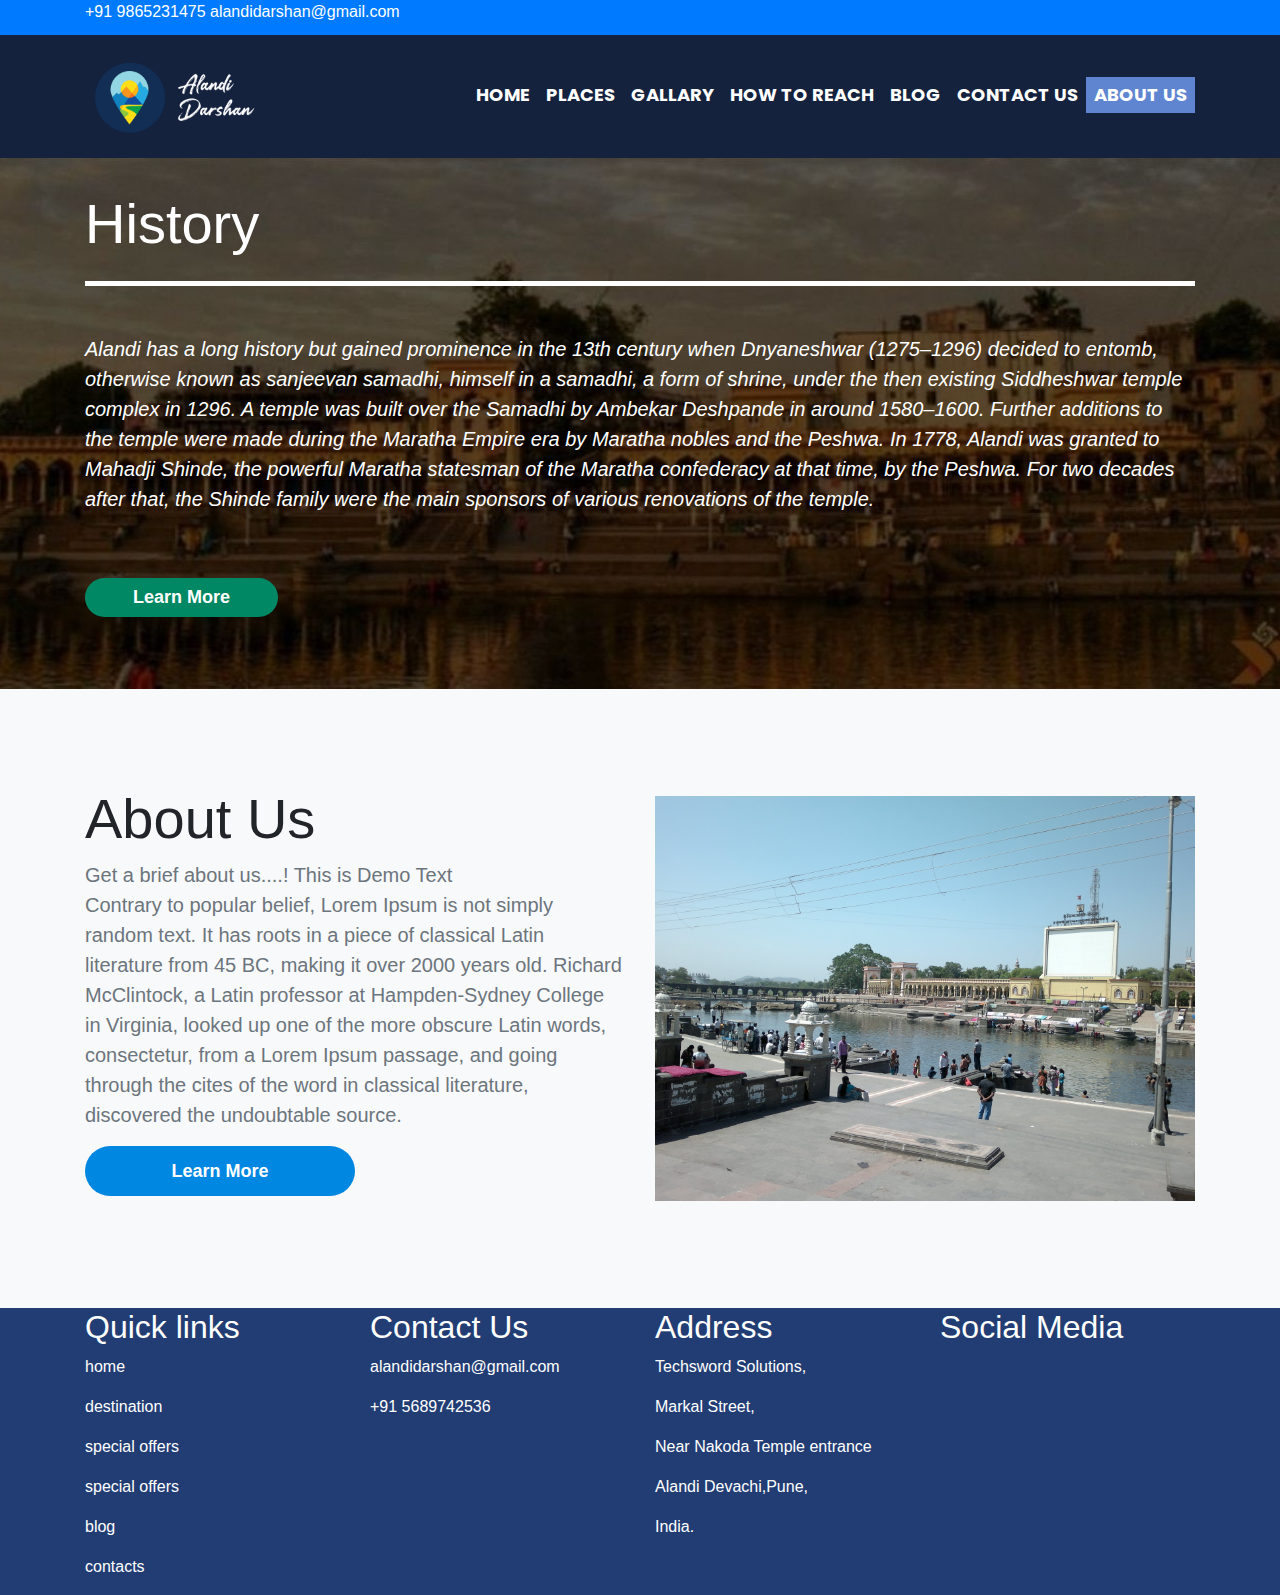
<file: about.html>
<!DOCTYPE html>
<html lang="en">
<head>
	<meta charset="UTF-8">
	<meta name="viewport" content="width=device-width, initial-scale=1, user-scalable=no">
	<title>About Us</title>
	<link href="https://fonts.googleapis.com/css2?family=Merienda&display=swap" rel="stylesheet">
	<link href="https://fonts.googleapis.com/css2?family=Poppins:wght@400;700&display=swap" rel="stylesheet">
	<link href="https://stackpath.bootstrapcdn.com/bootstrap/4.1.3/css/bootstrap.min.css" rel="stylesheet">
	<link href="https://cdnjs.cloudflare.com/ajax/libs/animate.css/3.7.2/animate.min.css" rel="stylesheet">
	<link rel="stylesheet" href="https://use.fontawesome.com/releases/v5.7.0/css/all.css" integrity="sha384-lZN37f5QGtY3VHgisS14W3ExzMWZxybE1SJSEsQp9S+oqd12jhcu+A56Ebc1zFSJ" crossorigin="anonymous">
	<link href="css/style.css" rel="stylesheet">
	<link rel="stylesheet" type="text/css" href="css/about.css">
	
</head>
<body>
	<header class="bg-primary fixed-top" style="height: 35px; width: 100%">
		<div class="container" style="height: 35px">
			<div class="row top-bar">
		
			<div class="col text-left">
				<span class="text-white" style="font-size: 1em">
					<i class="fas fa-phone"></i> +91 9865231475
				</span>
				<span class="text-white" style="font-size: 1em">
					<i class="fas fa-envelope"></i> alandidarshan@gmail.com
				</span>
			</div>
				<div class="col text-right " id="social">
				<span class="text-white" style="font-size: 1.5em">
					<i class="fab fa-facebook"></i>
				</span>
				<span class="text-white" style="font-size: 1.5em">
					<i class="fab fa-instagram"></i>
				</span>
				<span class="text-white phone" style="font-size: 1.5em">
					<i class="fab fa-youtube "></i>
				</span>
			</div>
	</div>
</header>

	<nav class="navbar navbar-expand-lg navbar-light bg-lignt" style="margin-top: 2rem; background: #14223e">
		<div class="container">
			<div class="logo"><a class="navbar-brand" href="index.htm">
			<img src="images/logo.png" ></a>
		</div><button aria-controls="navbarSupportedContent" aria-expanded="false" aria-label="Toggle navigation" class="navbar-toggler" data-target="#navbarSupportedContent" data-toggle="collapse" type="button"><span class="navbar-toggler-icon" style="color: black"></span></button>
			<div class="collapse navbar-collapse" id="navbarSupportedContent">
				<ul class="navbar-nav ml-auto">
					<li class="nav-item active">
						<a class="nav-link " href="index.htm">Home</a>
					</li>
					<li class="nav-item">
						<a class="nav-link" href="places.html">Places</a>
					</li>
					<li class="nav-item">
						<a class="nav-link" href="gallary.html">gallary</a>
					</li>
				
					<li class="nav-item" >
						<a class="nav-link" href="howto.html">How to Reach</a>
					</li>
					<li class="nav-item" >
						<a class="nav-link" href="blog.html">Blog</a>
					</li>
					<li class="nav-item" >
						<a class="nav-link" href="contact.html">contact us</a>
					</li>
					<li class="nav-item" >
						<a class="nav-link active" href="about.html">about us</a>
					</li>
				</ul>
			</div>
		</div>
	</nav>
	</div>


</header>

<div class="bg-white p-auto history p-3">
  <div class="container py-2 m-auto" >
    <div class="row align-items-center mb-5">
      <div class="col-lg order-2 order-lg-1"><i class="fa fa-bar-chart fa-2x mb-3 text-primary"></i>
        <h1 class="font-weight-light display-4 text-white mt-2">History</h1>
        <hr class="text-white mt-4" style="border-top: 5px solid;">
        <p class="font-italic text-white lead mt-5">Alandi has a long history but gained prominence in the 13th century when Dnyaneshwar (1275–1296) decided to entomb, otherwise known as sanjeevan samadhi, himself in a samadhi, a form of shrine, under the then existing Siddheshwar temple complex in 1296. A temple was built over the Samadhi by Ambekar Deshpande in around 1580–1600. Further additions to the temple were made during the Maratha Empire era by Maratha nobles and the Peshwa. In 1778, Alandi was granted to Mahadji Shinde, the powerful Maratha statesman of the Maratha confederacy at that time, by the Peshwa. For two decades after that, the Shinde family were the main sponsors of various renovations of the temple.</p><a href="#" class="btn btn-light px-5 rounded-pill shadow-sm mt-5">Learn More</a>
      </div>
      <!-- <div class="col-lg-5 px-5 mx-auto order-1 order-lg-2" style="">
        <img src="alandi_ghat.jpg">
      </div> -->
    </div>
  </div>
</div>
<div class="bg-light">
  <div class="container py-5">
    <div class="row h-100 align-items-center py-5">
      <div class="col-lg-6">
        <h1 class="display-4">About Us</h1>
        <p class="lead text-muted mb-0">Get a brief about us....! This is Demo Text</p>
        <p class="lead text-muted mb-0">Contrary to popular belief, Lorem Ipsum is not simply random text. It has roots in a piece of classical Latin literature from 45 BC, making it over 2000 years old. Richard McClintock, a Latin professor at Hampden-Sydney College in Virginia, looked up one of the more obscure Latin words, consectetur, from a Lorem Ipsum passage, and going through the cites of the word in classical literature, discovered the undoubtable source.</p>
        <p class="lead text-muted">
            <button type="button" class="btn1 mt-3">Learn More</button>
        </p>
      </div>
      <div class="col-lg-6 d-none d-lg-block"><img src="images/about.jpg" alt="" class="img-fluid"></div>
    </div>
  </div>
</div>


  </div>

  <footer  class="footerc" style="background: #223d73; color: white">
			<div class="container">
				<div class="footer-content">
					<div class="row">

					

						<div class="col-sm-3">
							<div class="single-footer-item">
								<h2>Quick links</h2>
								<div class="single-footer-txt" style="color: white">
									<p><a href="#" style="color: white">home</a></p>
									<p><a href="#" style="color: white">destination</a></p>
									<p><a href="#" style="color: white">special offers</a></p>
									<p><a href="#" style="color: white" style="color: white">special offers</a></p>
									<p><a href="#" style="color: white">blog</a></p>
									<p><a href="#" style="color: white">contacts</a></p>
								</div><!--/.single-footer-txt-->
							</div><!--/.single-footer-item-->

						</div><!--/.col-->


						<div class="col-sm-3">
							<div class="single-footer-item">
								<h2>Contact Us</h2>
								<div class="single-footer-txt">
									<p><a href="#" style="color: white">alandidarshan@gmail.com</a></p>
									<p><a href="#" style="color: white">+91 5689742536</a></p>
									
								</div><!--/.single-footer-txt-->
							</div><!--/.single-footer-item-->

						</div><!--/.col-->

						<div class="col-sm-3">
							<div class="single-footer-item">
								<h2>Address</h2>
								<div class="single-footer-txt">
									<p><a href="#" style="color: white">Techsword Solutions,
									</a></p>
									<p><a href="#" style="color: white">Markal Street,</a></p>
									<p><a href="#" style="color: white">Near Nakoda Temple entrance</a></p>
									<p><a href="#" style="color: white">Alandi Devachi,Pune,</a></p>
									<p><a href="#" style="color: white">India.</a></p>
								</div><!--/.single-footer-txt-->
							</div><!--/.single-footer-item-->
						</div><!--/.col-->

						<div class="col-sm-3">
							<div class="single-footer-item text-center">
								<h2 class="text-left">Social Media</h2>
								<div class="single-footer-txt text-left">
									

				
				<span class="text-white" style="font-size: 1.5em">
					<i class="fab fa-facebook"></i>
				</span>
				<span class="text-white" style="font-size: 1.5em">
					<i class="fab fa-instagram"></i>
				</span>
				<span class="text-white phone" style="font-size: 1.5em">
					<i class="fab fa-youtube "></i>
				</span>
					
		        	

		        </div>
								</div><!--/.single-footer-txt-->
							</div><!--/.single-footer-item-->
						</div><!--/.col-->

					</div><!--/.row-->

				</div><!--/.footer-content-->
				</div></footer>

  <script src="https://cdn.jsdelivr.net/npm/bootstrap@5.0.1/dist/js/bootstrap.bundle.min.js" integrity="sha384-gtEjrD/SeCtmISkJkNUaaKMoLD0//ElJ19smozuHV6z3Iehds+3Ulb9Bn9Plx0x4" crossorigin="anonymous"></script>

	<script src="https://code.jquery.com/jquery-3.3.1.slim.min.js">
	</script> 
	<script src="https://cdnjs.cloudflare.com/ajax/libs/popper.js/1.14.3/umd/popper.min.js">
	</script> 
	<script src="https://stackpath.bootstrapcdn.com/bootstrap/4.1.3/js/bootstrap.min.js">
	</script>
</body>
</html>
</file>
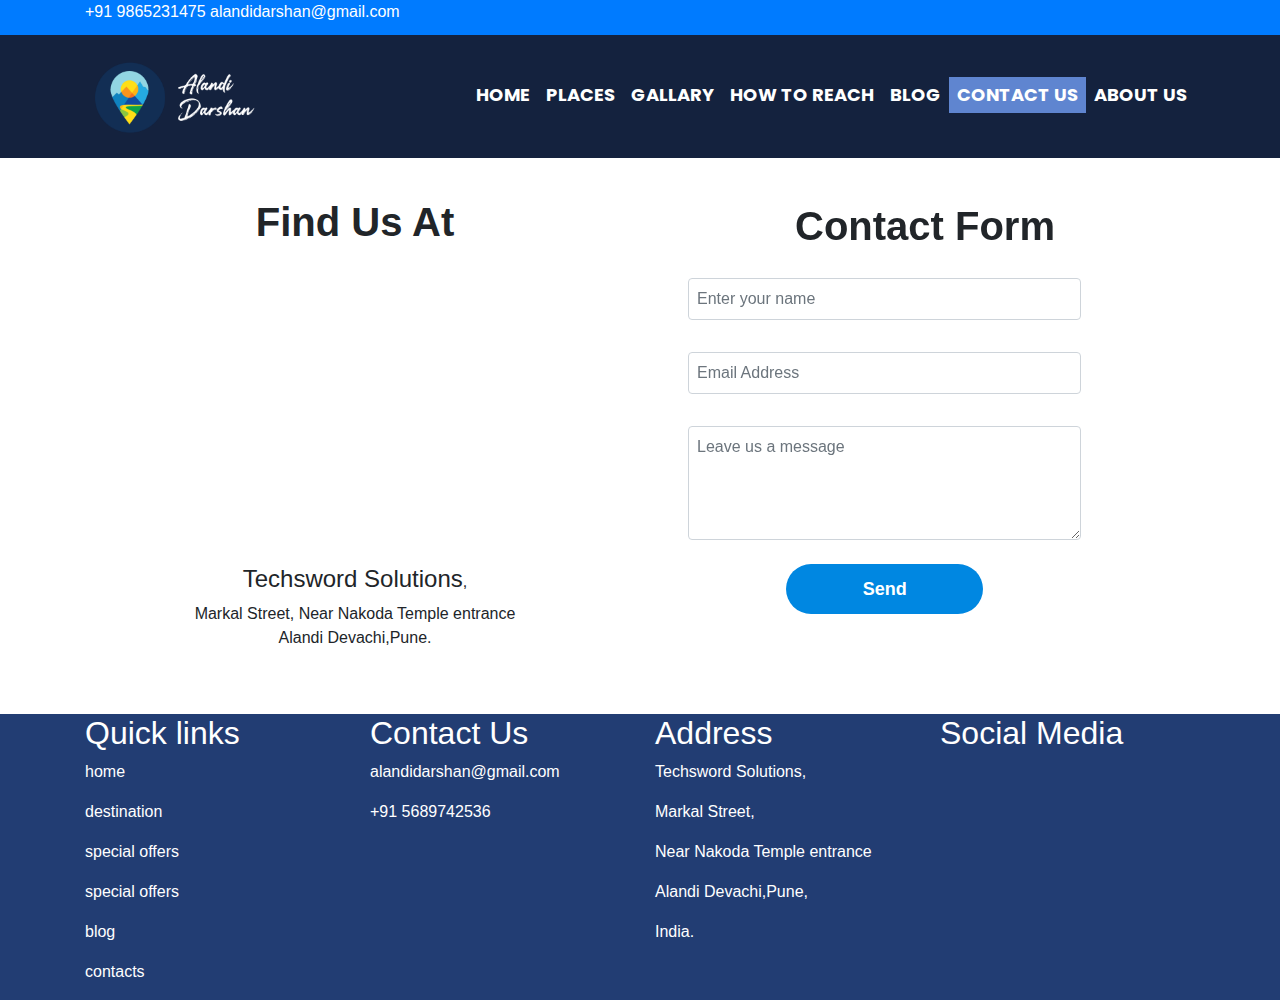
<file: contact.html>
<!DOCTYPE html>
<html lang="en">
<head>
	<meta charset="UTF-8">
	<meta name="viewport" content="width=device-width, initial-scale=1, user-scalable=no">
	<title>Contact Us</title>
	<link href="https://fonts.googleapis.com/css2?family=Merienda&display=swap" rel="stylesheet">
	<link href="https://fonts.googleapis.com/css2?family=Poppins:wght@400;700&display=swap" rel="stylesheet">
	<link href="https://stackpath.bootstrapcdn.com/bootstrap/4.1.3/css/bootstrap.min.css" rel="stylesheet">
	<link href="https://cdnjs.cloudflare.com/ajax/libs/animate.css/3.7.2/animate.min.css" rel="stylesheet">
	<link rel="stylesheet" href="https://use.fontawesome.com/releases/v5.7.0/css/all.css" integrity="sha384-lZN37f5QGtY3VHgisS14W3ExzMWZxybE1SJSEsQp9S+oqd12jhcu+A56Ebc1zFSJ" crossorigin="anonymous">
	<link href="css/style.css" rel="stylesheet">
	<link rel="stylesheet" type="text/css" href="css/about.css">
	
</head>
<body>
	<header class="bg-primary fixed-top" style="height: 35px; width: 100%">
		<div class="container" style="height: 35px">
			<div class="row top-bar">
		
			<div class="col text-left">
				<span class="text-white" style="font-size: 1em">
					<i class="fas fa-phone"></i> +91 9865231475
				</span>
				<span class="text-white" style="font-size: 1em">
					<i class="fas fa-envelope"></i> alandidarshan@gmail.com
				</span>
			</div>
				<div class="col text-right " id="social">
				<span class="text-white" style="font-size: 1.5em">
					<i class="fab fa-facebook"></i>
				</span>
				<span class="text-white" style="font-size: 1.5em">
					<i class="fab fa-instagram"></i>
				</span>
				<span class="text-white phone" style="font-size: 1.5em">
					<i class="fab fa-youtube "></i>
				</span>
			</div>
	</div>
</header>

	<nav class="navbar navbar-expand-lg navbar-light bg-lignt" style="margin-top: 2rem; background: #14223e">
		<div class="container">
			<div class="logo"><a class="navbar-brand" href="index.htm">
			<img src="images/logo.png" ></a>
		</div><button aria-controls="navbarSupportedContent" aria-expanded="false" aria-label="Toggle navigation" class="navbar-toggler" data-target="#navbarSupportedContent" data-toggle="collapse" type="button"><span class="navbar-toggler-icon" style="color: black"></span></button>
			<div class="collapse navbar-collapse" id="navbarSupportedContent">
				<ul class="navbar-nav ml-auto">
					<li class="nav-item active">
						<a class="nav-link " href="index.htm">Home</a>
					</li>
					<li class="nav-item">
						<a class="nav-link" href="places.html">Places</a>
					</li>
					<li class="nav-item">
						<a class="nav-link" href="gallary.html">gallary</a>
					</li>
				
					<li class="nav-item" >
						<a class="nav-link" href="howto.html">How to Reach</a>
					</li>
					<li class="nav-item" >
						<a class="nav-link" href="blog.html">Blog</a>
					</li>
					<li class="nav-item" >
						<a class="nav-link active" href="contact.html">contact us</a>
					</li>
					<li class="nav-item" >
						<a class="nav-link" href="about.html">about us</a>
					</li>
				</ul>
			</div>
		</div>
	</nav>
	</div>


</header>

<section class="Form my-4 mx-5">
   
        <div class="container justify-content-center">
            <div class="row g-0">
                <div class="col-lg-6 px-5 pt-3 mb-3 justify-content-center text-center">
                    <h1 class="font-weight-bold px-1 mb-3">Find Us At</h1>
                    <div class="wrapper img-indent-bot">
                            <figure class="map-border">
                                
                                <iframe class="embed-item " src="https://www.google.com/maps/embed?pb=!1m18!1m12!1m3!1d3779.722994383265!2d73.90072141405902!3d18.676422369265474!2m3!1f0!2f0!3f0!3m2!1i1024!2i768!4f13.1!3m3!1m2!1s0x3bc2c89cb0fbf3a3%3A0x64e59fcaeae8ea4!2sTechSword+Solutions!5e0!3m2!1sen!2sin!4v1459349099421" width="550" height="280" frameborder="0" style="border: 0" allowfullscreen=""></iframe>
                            </figure>
                    </div>
                    <b class="h4">Techsword Solutions</b>,<br>
                    <p class="py-2">Markal Street,
                                Near Nakoda Temple entrance<br>
                                Alandi Devachi,Pune.<br></p>
                           
                            
                </div>
                <div class="col-lg-6 px-5 pt-3 justify-content-center text-center">
                    <h1 class="font-weight-bold py-1">Contact Form</h1>
                    <!-- <h4 class="font-weight-bold py-1"></h4> -->
                    <form>
                        <div class="form-row">
                            <div class="col-lg-10">
                                <input type="text" name="name" class="form-control my-3 p-2" placeholder="Enter your name" required="">
                            </div>
                        </div>
                        <div class="form-row">
                            <div class="col-lg-10">
                                <input type="email" name="email" class="form-control my-3 p-2" placeholder="Email Address" required="">
                            </div>
                        </div>
                        <div class="form-row">
                            <div class="col-lg-10">
                                <!-- <textarea type="text" name="message" class="form-control my-3 p-2" placeholder="Leave us a message" rows="5" cols="50" required="">
                                </textarea> -->
                                <textarea rows="4" cols="50" placeholder="Leave us a message" class="form-control my-3 p-2"></textarea>
                            </div>
                        </div>
                        <div class="form-row">
                            <div class="col-lg-10">
                                <button type="button" class="btn1 mt-2 mb-3">Send</button>
                            </div>
                        </div>
                        
                    </form>
                </div>
            </div>
        </div>
    </section>

  <footer  class="footerc" style="background: #223d73; color: white">
			<div class="container">
				<div class="footer-content">
					<div class="row">

					

						<div class="col-sm-3">
							<div class="single-footer-item">
								<h2>Quick links</h2>
								<div class="single-footer-txt" style="color: white">
									<p><a href="#" style="color: white">home</a></p>
									<p><a href="#" style="color: white">destination</a></p>
									<p><a href="#" style="color: white">special offers</a></p>
									<p><a href="#" style="color: white" style="color: white">special offers</a></p>
									<p><a href="#" style="color: white">blog</a></p>
									<p><a href="#" style="color: white">contacts</a></p>
								</div><!--/.single-footer-txt-->
							</div><!--/.single-footer-item-->

						</div><!--/.col-->


						<div class="col-sm-3">
							<div class="single-footer-item">
								<h2>Contact Us</h2>
								<div class="single-footer-txt">
									<p><a href="#" style="color: white">alandidarshan@gmail.com</a></p>
									<p><a href="#" style="color: white">+91 5689742536</a></p>
									
								</div><!--/.single-footer-txt-->
							</div><!--/.single-footer-item-->

						</div><!--/.col-->

						<div class="col-sm-3">
							<div class="single-footer-item">
								<h2>Address</h2>
								<div class="single-footer-txt">
									<p><a href="#" style="color: white">Techsword Solutions,
									</a></p>
									<p><a href="#" style="color: white">Markal Street,</a></p>
									<p><a href="#" style="color: white">Near Nakoda Temple entrance</a></p>
									<p><a href="#" style="color: white">Alandi Devachi,Pune,</a></p>
									<p><a href="#" style="color: white">India.</a></p>
								</div><!--/.single-footer-txt-->
							</div><!--/.single-footer-item-->
						</div><!--/.col-->

						<div class="col-sm-3">
							<div class="single-footer-item text-center">
								<h2 class="text-left">Social Media</h2>
								<div class="single-footer-txt text-left">
									

				
				<span class="text-white" style="font-size: 1.5em">
					<i class="fab fa-facebook"></i>
				</span>
				<span class="text-white" style="font-size: 1.5em">
					<i class="fab fa-instagram"></i>
				</span>
				<span class="text-white phone" style="font-size: 1.5em">
					<i class="fab fa-youtube "></i>
				</span>
					
		        	

		        </div>
								</div><!--/.single-footer-txt-->
							</div><!--/.single-footer-item-->
						</div><!--/.col-->

					</div><!--/.row-->

				</div><!--/.footer-content-->
				</div></footer>

  <script src="https://cdn.jsdelivr.net/npm/bootstrap@5.0.1/dist/js/bootstrap.bundle.min.js" integrity="sha384-gtEjrD/SeCtmISkJkNUaaKMoLD0//ElJ19smozuHV6z3Iehds+3Ulb9Bn9Plx0x4" crossorigin="anonymous"></script>

	<script src="https://code.jquery.com/jquery-3.3.1.slim.min.js">
	</script> 
	<script src="https://cdnjs.cloudflare.com/ajax/libs/popper.js/1.14.3/umd/popper.min.js">
	</script> 
	<script src="https://stackpath.bootstrapcdn.com/bootstrap/4.1.3/js/bootstrap.min.js">
	</script>
</body>
</html>
</file>
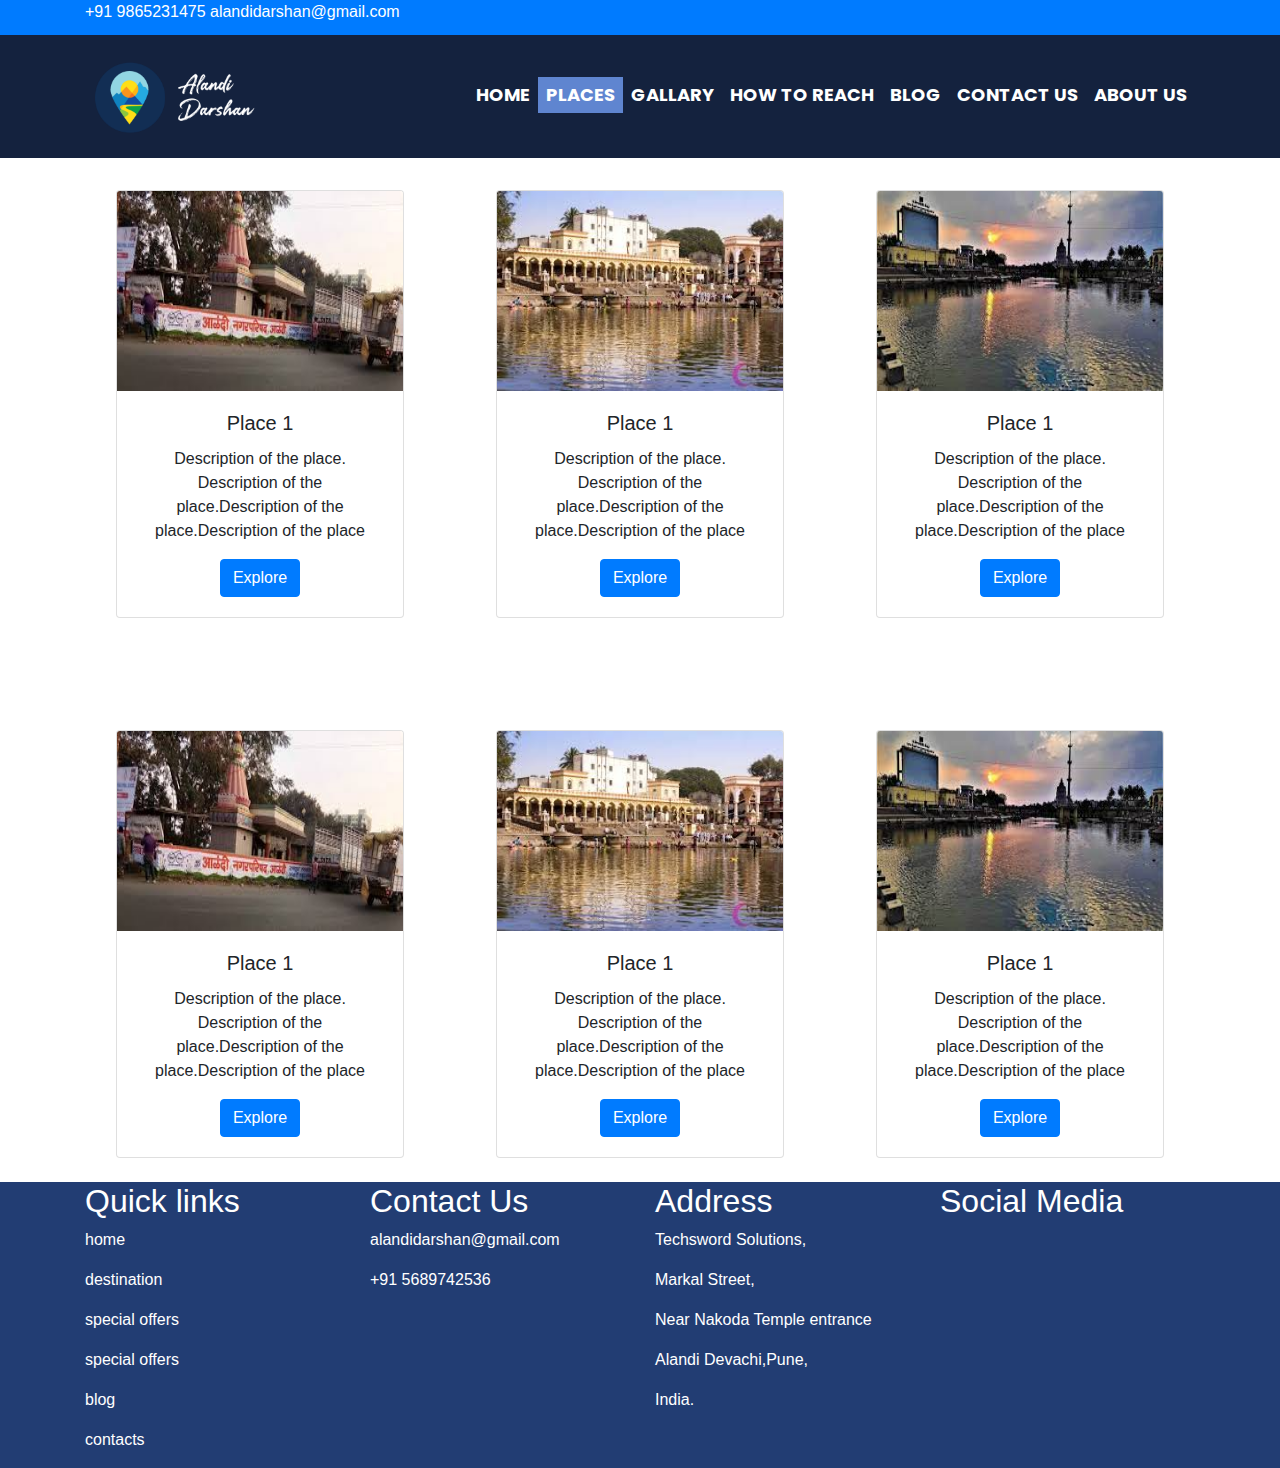
<file: places.html>
<!DOCTYPE html>
<html lang="en">
<head>
	<meta charset="UTF-8">
	<meta name="viewport" content="width=device-width, initial-scale=1, user-scalable=no">
	<title>Places</title>
	<link href="https://fonts.googleapis.com/css2?family=Merienda&display=swap" rel="stylesheet">
	<link href="https://fonts.googleapis.com/css2?family=Poppins:wght@400;700&display=swap" rel="stylesheet">
	<link href="https://stackpath.bootstrapcdn.com/bootstrap/4.1.3/css/bootstrap.min.css" rel="stylesheet">
	<link href="https://cdnjs.cloudflare.com/ajax/libs/animate.css/3.7.2/animate.min.css" rel="stylesheet">
	<link rel="stylesheet" href="https://use.fontawesome.com/releases/v5.7.0/css/all.css" integrity="sha384-lZN37f5QGtY3VHgisS14W3ExzMWZxybE1SJSEsQp9S+oqd12jhcu+A56Ebc1zFSJ" crossorigin="anonymous">
	<link href="css/style.css" rel="stylesheet">

	
</head>
<body >
	<header class="bg-primary fixed-top" style="height: 35px; width: 100%">
		<div class="container" style="height: 35px">
			<div class="row top-bar">
		
			<div class="col text-left">
				<span class="text-white" style="font-size: 1em">
					<i class="fas fa-phone"></i> +91 9865231475
				</span>
				<span class="text-white" style="font-size: 1em">
					<i class="fas fa-envelope"></i> alandidarshan@gmail.com
				</span>
			</div>
				<div class="col text-right " id="social">
				<span class="text-white" style="font-size: 1.5em">
					<i class="fab fa-facebook"></i>
				</span>
				<span class="text-white" style="font-size: 1.5em">
					<i class="fab fa-instagram"></i>
				</span>
				<span class="text-white phone" style="font-size: 1.5em">
					<i class="fab fa-youtube "></i>
				</span>
			</div>
	</div>
</header>

	<nav class="navbar navbar-expand-lg navbar-light bg-lignt" style="margin-top: 2rem; background: #14223e">
		<div class="container">
			<div class="logo"><a class="navbar-brand" href="index.htm">
			<img src="images/logo.png" ></a>
		</div><button aria-controls="navbarSupportedContent" aria-expanded="false" aria-label="Toggle navigation" class="navbar-toggler" data-target="#navbarSupportedContent" data-toggle="collapse" type="button"><span class="navbar-toggler-icon" style="color: black"></span></button>
			<div class="collapse navbar-collapse" id="navbarSupportedContent">
				<ul class="navbar-nav ml-auto">
					<li class="nav-item active">
						<a class="nav-link " href="index.htm">Home</a>
					</li>
					<li class="nav-item">
						<a class="nav-link active" href="places.html">Places</a>
					</li>
					<li class="nav-item">
						<a class="nav-link" href="gallary.html">gallary</a>
					</li>
				
					<li class="nav-item" >
						<a class="nav-link" href="howto.html">How to Reach</a>
					</li>
					<li class="nav-item" >
						<a class="nav-link" href="blog.html">Blog</a>
					</li>
					<li class="nav-item" >
						<a class="nav-link" href="contact.html">contact us</a>
					</li>
					<li class="nav-item" >
						<a class="nav-link" href="about.html">about us</a>
					</li>
				</ul>
			</div>
		</div>
	</nav>
	</div>


</header>


<center>
<div class="container" style="margin-bottom : 5rem">
	<div class="row">
		<div class="col-sm-4" style="margin-top: 2rem;">
			<div class="card" style="width: 18rem">
				<img src="images/Img1.jpg" class="card-img-top" height="200px">
				<div class="card-body">
					<h5 class="card-title">Place 1</h5>
					<p class="card-text">
					Description of the place. Description of the place.Description of the place.Description of the place</p>
					<a href="#" class="btn btn-primary">Explore</a>
				</div>
			</div>
		</div>

		<div class="col-sm-4" style="margin-top: 2rem;">
			<div class="card" style="width: 18rem">
				<img src="images/Img2.jpg" class="card-img-top" height="200px">
				<div class="card-body">
					<h5 class="card-title">Place 1</h5>
					<p class="card-text">
					Description of the place. Description of the place.Description of the place.Description of the place</p>
					<a href="#" class="btn btn-primary">Explore</a>
				</div>
			</div>
		</div>
		<div class="col-sm-4" style="margin-top: 2rem;">
			<div class="card" style="width: 18rem">
				<img src="images/Img3.jpg" class="card-img-top" height="200px">
				<div class="card-body">
					<h5 class="card-title">Place 1</h5>
					<p class="card-text">
					Description of the place. Description of the place.Description of the place.Description of the place</p>
					<a href="#" class="btn btn-primary">Explore</a>
				</div>
			</div>
		</div>
	</div>

</div>

<div class="container" style="margin-top: 5rem; margin-bottom: : 5rem">
	<div class="row">
		<div class="col-sm-4" style="margin-top: 2rem;">
			<div class="card" style="width: 18rem">
				<img src="images/Img1.jpg" class="card-img-top" height="200px">
				<div class="card-body">
					<h5 class="card-title">Place 1</h5>
					<p class="card-text">
					Description of the place. Description of the place.Description of the place.Description of the place</p>
					<a href="#" class="btn btn-primary">Explore</a>
				</div>
			</div>
		</div>
		<div class="col-sm-4" style="margin-top: 2rem;">
			<div class="card" style="width: 18rem">
				<img src="images/Img2.jpg" class="card-img-top" height="200px">
				<div class="card-body">
					<h5 class="card-title">Place 1</h5>
					<p class="card-text">
					Description of the place. Description of the place.Description of the place.Description of the place</p>
					<a href="#" class="btn btn-primary">Explore</a>
				</div>
			</div>
		</div>
		<div class="col-sm-4" style="margin-top: 2rem;">
			<div class="card" style="width: 18rem">
				<img src="images/Img3.jpg" class="card-img-top" height="200px">
				<div class="card-body">
					<h5 class="card-title">Place 1</h5>
					<p class="card-text">
					Description of the place. Description of the place.Description of the place.Description of the place</p>
					<a href="#" class="btn btn-primary">Explore</a>
				</div>
			</div>
		</div>
	</div>

</div>
</center>
<br>
  <footer  class="footerc" style="background: #223d73; color: white">
			<div class="container">
				<div class="footer-content">
					<div class="row">

					

						<div class="col-sm-3">
							<div class="single-footer-item">
								<h2>Quick links</h2>
								<div class="single-footer-txt" style="color: white">
									<p><a href="#" style="color: white">home</a></p>
									<p><a href="#" style="color: white">destination</a></p>
									<p><a href="#" style="color: white">special offers</a></p>
									<p><a href="#" style="color: white" style="color: white">special offers</a></p>
									<p><a href="#" style="color: white">blog</a></p>
									<p><a href="#" style="color: white">contacts</a></p>
								</div><!--/.single-footer-txt-->
							</div><!--/.single-footer-item-->

						</div><!--/.col-->


						<div class="col-sm-3">
							<div class="single-footer-item">
								<h2>Contact Us</h2>
								<div class="single-footer-txt">
									<p><a href="#" style="color: white">alandidarshan@gmail.com</a></p>
									<p><a href="#" style="color: white">+91 5689742536</a></p>
									
								</div><!--/.single-footer-txt-->
							</div><!--/.single-footer-item-->

						</div><!--/.col-->

						<div class="col-sm-3">
							<div class="single-footer-item">
								<h2>Address</h2>
								<div class="single-footer-txt">
									<p><a href="#" style="color: white">Techsword Solutions,
									</a></p>
									<p><a href="#" style="color: white">Markal Street,</a></p>
									<p><a href="#" style="color: white">Near Nakoda Temple entrance</a></p>
									<p><a href="#" style="color: white">Alandi Devachi,Pune,</a></p>
									<p><a href="#" style="color: white">India.</a></p>
								</div><!--/.single-footer-txt-->
							</div><!--/.single-footer-item-->
						</div><!--/.col-->

						<div class="col-sm-3">
							<div class="single-footer-item text-center">
								<h2 class="text-left">Social Media</h2>
								<div class="single-footer-txt text-left">
									

				
				<span class="text-white" style="font-size: 1.5em">
					<i class="fab fa-facebook"></i>
				</span>
				<span class="text-white" style="font-size: 1.5em">
					<i class="fab fa-instagram"></i>
				</span>
				<span class="text-white phone" style="font-size: 1.5em">
					<i class="fab fa-youtube "></i>
				</span>
					
		        	

		        </div>
								</div><!--/.single-footer-txt-->
							</div><!--/.single-footer-item-->
						</div><!--/.col-->

					</div><!--/.row-->

				</div><!--/.footer-content-->
				</div></footer>

  <script src="https://cdn.jsdelivr.net/npm/bootstrap@5.0.1/dist/js/bootstrap.bundle.min.js" integrity="sha384-gtEjrD/SeCtmISkJkNUaaKMoLD0//ElJ19smozuHV6z3Iehds+3Ulb9Bn9Plx0x4" crossorigin="anonymous"></script>

	<script src="https://code.jquery.com/jquery-3.3.1.slim.min.js">
	</script> 
	<script src="https://cdnjs.cloudflare.com/ajax/libs/popper.js/1.14.3/umd/popper.min.js">
	</script> 
	<script src="https://stackpath.bootstrapcdn.com/bootstrap/4.1.3/js/bootstrap.min.js">
	</script>
</body>
</html>
</file>
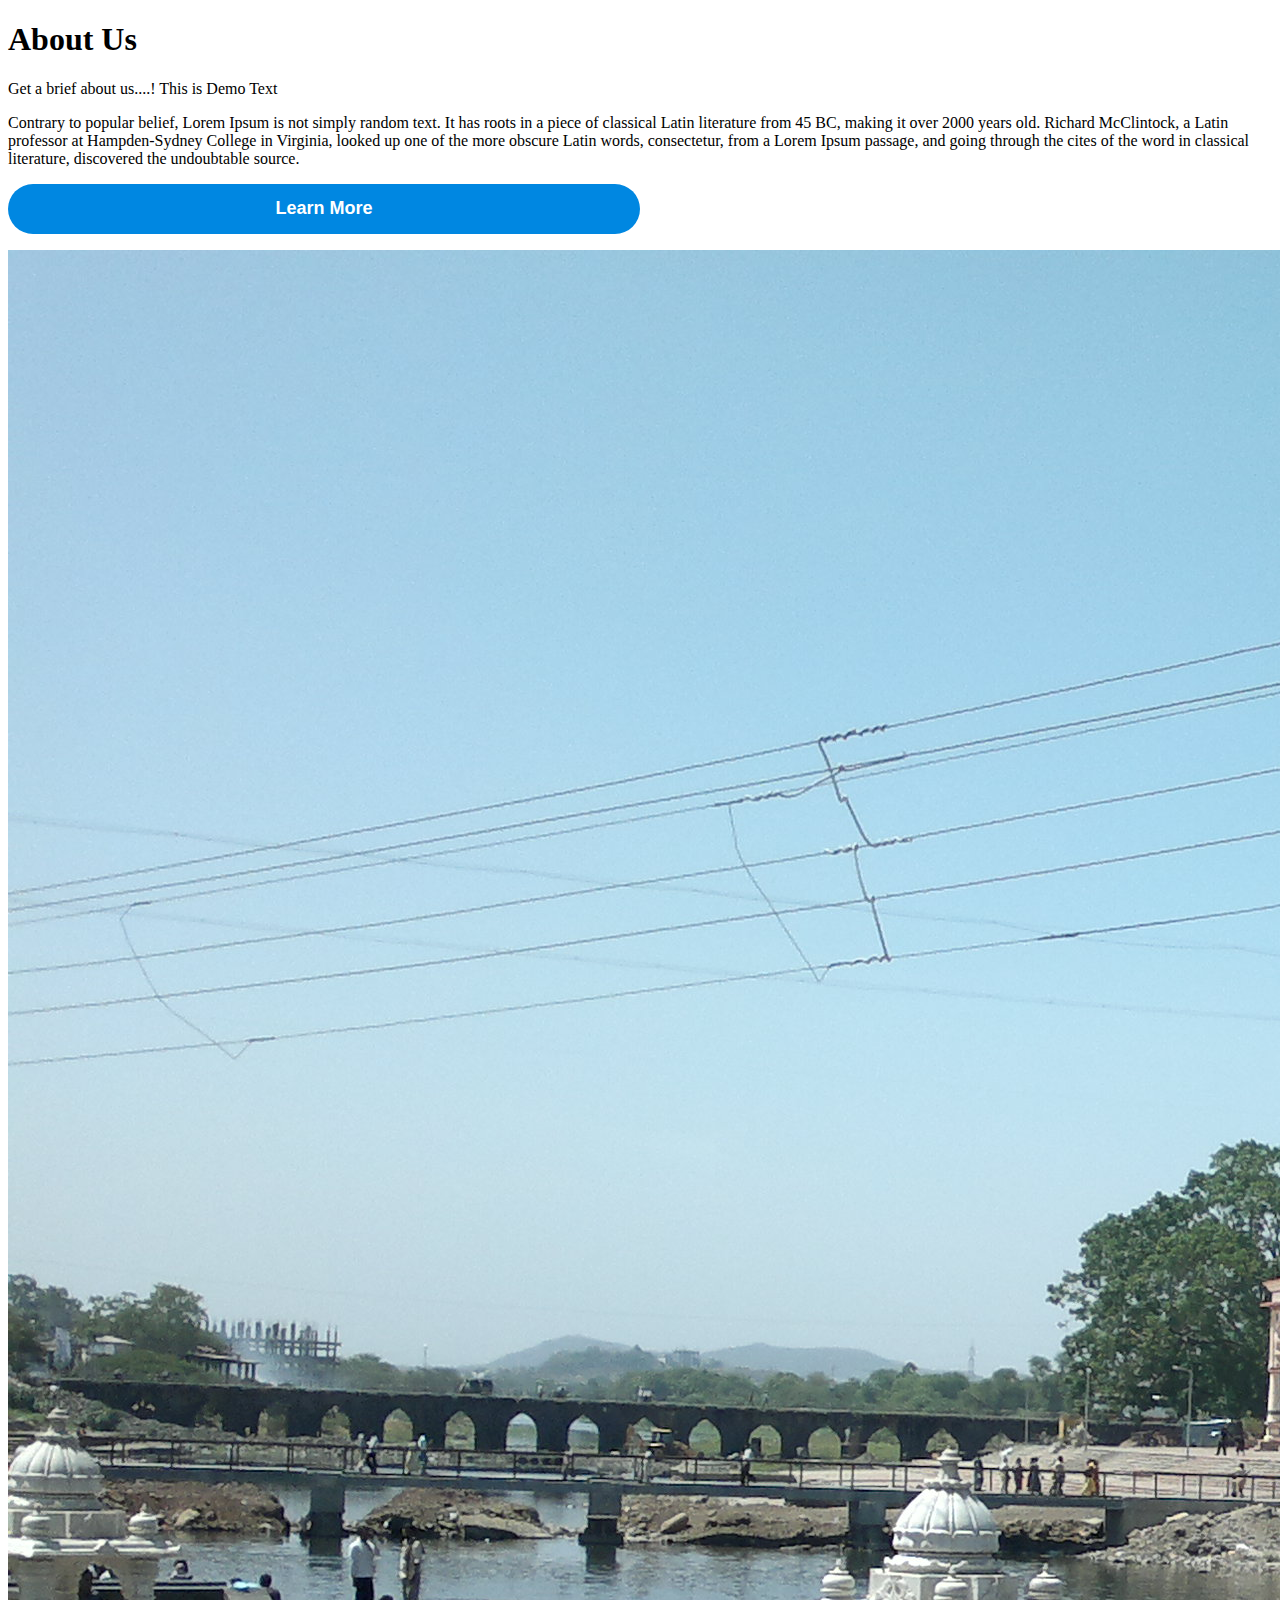
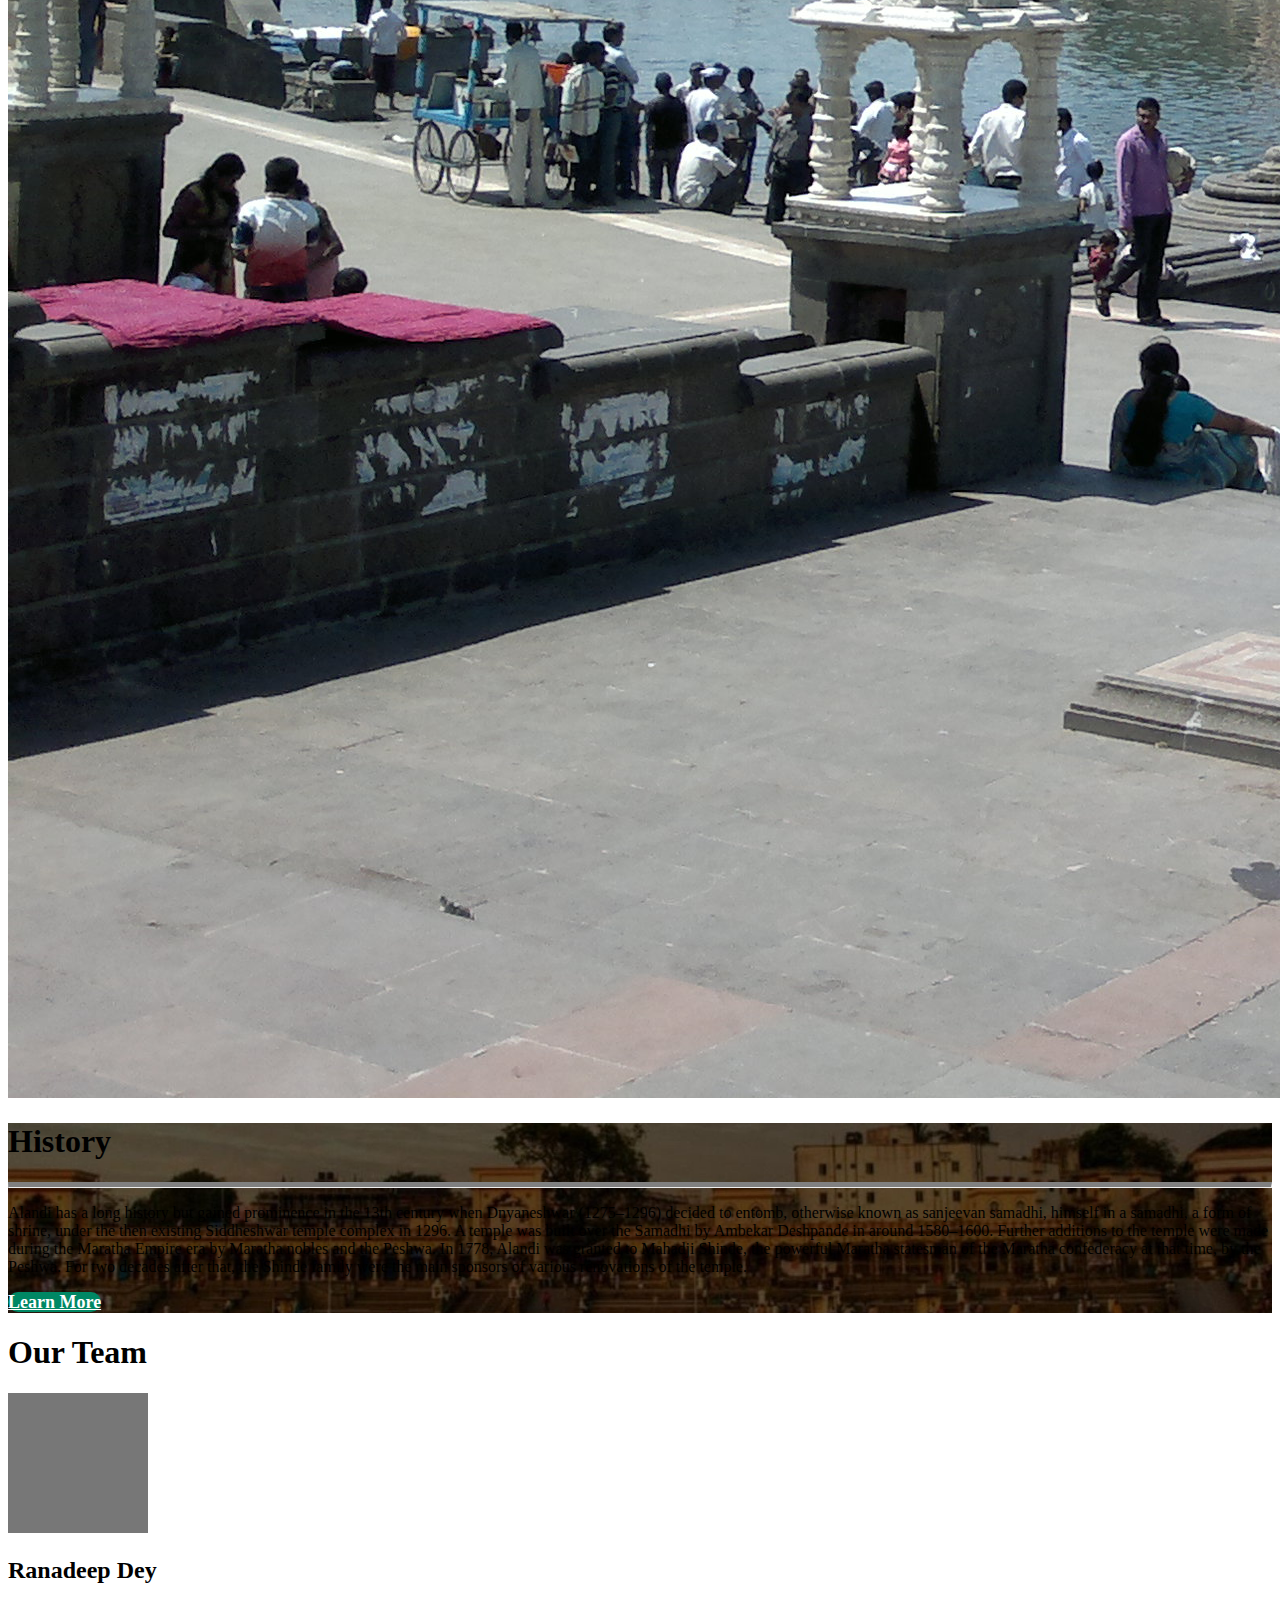
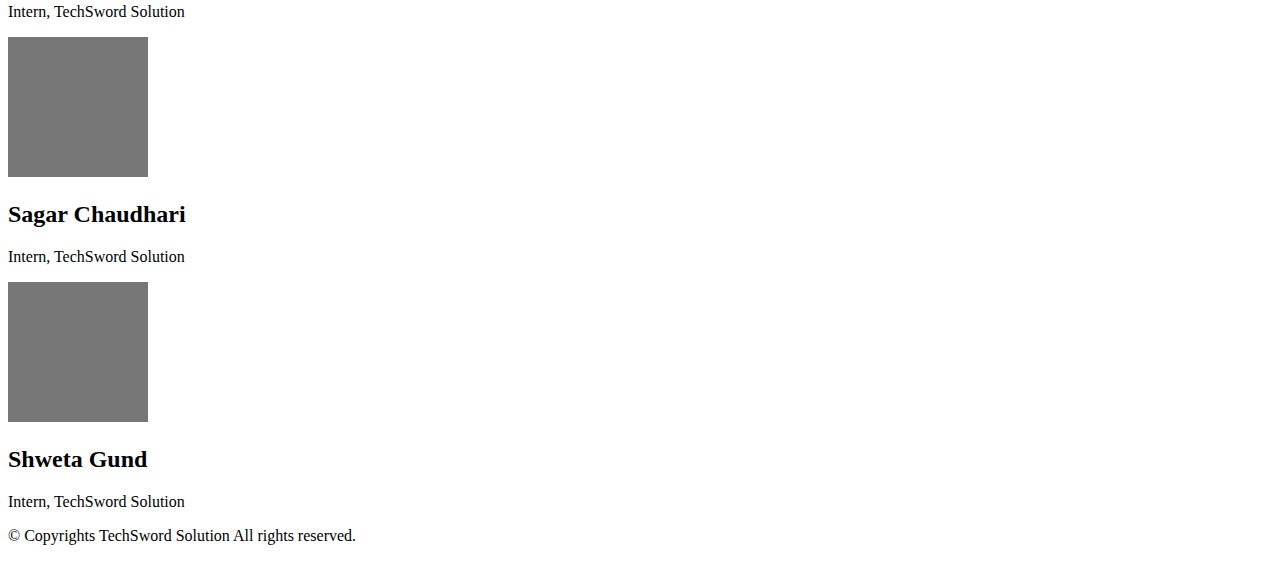
<file: About/about.html>
<!DOCTYPE html>
<html>
<head>
    <title>About Us</title>
    <link rel="stylesheet" type="text/css" href="about.css">
    <link href="https://cdn.jsdelivr.net/npm/bootstrap@5.0.1/dist/css/bootstrap.min.css" rel="stylesheet" integrity="sha384-+0n0xVW2eSR5OomGNYDnhzAbDsOXxcvSN1TPprVMTNDbiYZCxYbOOl7+AMvyTG2x" crossorigin="anonymous">
</head>
<body>

<!-- Nav Bar -->


<!-- About Us Heading Div -->
<div class="bg-light">
  <div class="container py-5">
    <div class="row h-100 align-items-center py-5">
      <div class="col-lg-6">
        <h1 class="display-4">About Us</h1>
        <p class="lead text-muted mb-0">Get a brief about us....! This is Demo Text</p>
        <p class="lead text-muted mb-0">Contrary to popular belief, Lorem Ipsum is not simply random text. It has roots in a piece of classical Latin literature from 45 BC, making it over 2000 years old. Richard McClintock, a Latin professor at Hampden-Sydney College in Virginia, looked up one of the more obscure Latin words, consectetur, from a Lorem Ipsum passage, and going through the cites of the word in classical literature, discovered the undoubtable source.</p>
        <p class="lead text-muted">
            <button type="button" class="btn1 mt-3">Learn More</button>
        </p>
      </div>
      <div class="col-lg-6 d-none d-lg-block"><img src="about.jpg" alt="" class="img-fluid"></div>
    </div>
  </div>
</div>

<div class="bg-white p-auto history p-3">
  <div class="container py-2 m-auto" >
    <div class="row align-items-center mb-5">
      <div class="col-lg order-2 order-lg-1"><i class="fa fa-bar-chart fa-2x mb-3 text-primary"></i>
        <h1 class="font-weight-light display-4 text-white mt-2">History</h1>
        <hr class="text-white mt-4" style="border-top: 5px solid;">
        <p class="font-italic text-white lead mt-5">Alandi has a long history but gained prominence in the 13th century when Dnyaneshwar (1275–1296) decided to entomb, otherwise known as sanjeevan samadhi, himself in a samadhi, a form of shrine, under the then existing Siddheshwar temple complex in 1296. A temple was built over the Samadhi by Ambekar Deshpande in around 1580–1600. Further additions to the temple were made during the Maratha Empire era by Maratha nobles and the Peshwa. In 1778, Alandi was granted to Mahadji Shinde, the powerful Maratha statesman of the Maratha confederacy at that time, by the Peshwa. For two decades after that, the Shinde family were the main sponsors of various renovations of the temple.</p><a href="#" class="btn btn-light px-5 rounded-pill shadow-sm mt-5">Learn More</a>
      </div>
      <!-- <div class="col-lg-5 px-5 mx-auto order-1 order-lg-2" style="">
        <img src="alandi_ghat.jpg">
      </div> -->
    </div>
  </div>
</div>

  <div class="container m-auto mt-5">
      <div class="row">
        <h1 class="text-center mb-5">Our Team</h1>
          <div class="col-lg-4 text-center">
            <img class="rounded-circle" src="[data-uri]" alt="Generic placeholder image" width="140" height="140">
            <h2 class="mb-3 mt-3">Ranadeep Dey</h2>
            <p>Intern, TechSword Solution</p>
          </div><!-- /.col-lg-4 -->
          <div class="col-lg-4 text-center">
            <img class="rounded-circle" src="[data-uri]" alt="Generic placeholder image" width="140" height="140">
            <h2 class="mb-3 mt-3">Sagar Chaudhari</h2>
            <p>Intern, TechSword Solution</p>
          </div><!-- /.col-lg-4 -->
          <div class="col-lg-4 text-center">
            <img class="rounded-circle" src="[data-uri]" alt="Generic placeholder image" width="140" height="140">
            <h2 class="mb-3 mt-3">Shweta Gund</h2>
            <p>Intern, TechSword Solution</p>
          </div><!-- /.col-lg-4 -->
        </div>
  </div>



<footer class="bg-light pb-5 mt-5">
  <div class="container text-center">
    <p class="font-italic text-muted mb-0">&copy; Copyrights TechSword Solution All rights reserved.</p>
  </div>
</footer>

<script src="https://cdn.jsdelivr.net/npm/bootstrap@5.0.1/dist/js/bootstrap.bundle.min.js" integrity="sha384-gtEjrD/SeCtmISkJkNUaaKMoLD0//ElJ19smozuHV6z3Iehds+3Ulb9Bn9Plx0x4" crossorigin="anonymous"></script>

</body>
</html>
</file>
<file: css/style.css>
.carousel-item {
	height: 450px;
	min-height: 450px;
}
.carousel-caption {
	
	bottom: 100px;

}
.carousel-caption h5 {
	font-size: 45px;
	letter-spacing: 2px;
	margin-top: 200px;
	font-family: merienda;
	
}
nav .logo img
{
	height: 100px;
	transition: 0.5s;
	padding-left: 10px;


}

nav.black .logo img
{
	height: 60px;
	height: 70vh;
	margin-top: 15%;

}


ul li a::after {
  position: absolute;
  content: "";
  width: 100%;
  height: 3px;
  top: 100%;
  left: 0;
  background: #ffffff;
  transition: transform 0.5s;
  transform: scaleX(0);
  transform-origin: center;
}

ul li a:hover::after {
  transform: scaleX(1);
  transform-origin: center;
}

nav ul li a
{
	line-height: 30px;
	color: #fefafa;
	padding: 10px 20px;
	text-decoration: none;
	transition: 0.5s;
	position: relative;
  	color: #ecf0f1;
  	font-family: sans-serif;

}

nav ul li a.active
{
	color: #fff;
	background: #5f85d0;
}


.carousel-caption p {
	width: 60%;
	margin: auto;
	font-size: 18px;
	line-height: 1.9;
	font-family: poppins;
}
.carousel-caption a {
	text-transform: uppercase;
	background: #262626;
	padding: 10px 30px;
	display: inline-block;
	color: #fff;
	margin-top: 15px;
}
.navbar-nav a {
	font-family: poppins;
	font-size: 18px;
	text-transform: uppercase;
	font-weight: bold;
}
.navbar-light .navbar-brand {
	color: #fff;
	font-size: 25px;
	text-transform: uppercase;
	font-weight: bold;
	letter-spacing: 2px;
}
.navbar-light .navbar-nav .active>.nav-link, .navbar-light .navbar-nav .nav-link.active, .navbar-light .navbar-nav .nav-link.show, .navbar-light .navbar-nav .show>.nav-link {
	color: #fff;
}
.navbar-light .navbar-nav .nav-link {
	color: #fff;
}
.navbar-nav {
	text-align: center;
}
.nav-link {
	padding: .2rem 1rem;
}
.nav-link.active, .nav-link:focus {
	color: #fff;
}
.navbar-toggler {
	padding: 1px 5px;
	font-size: 18px;
	line-height: 0.3;
	background: #fff;
}
.navbar-light .navbar-nav .nav-link:focus, .navbar-light .navbar-nav .nav-link:hover {
	color: #fff;
}
.w-100 {
	height: 100vh;
}

#testimonial
{
	background: #223d73;
	height: 70vh;
	font-family: poppins;
	margin-top: 5%;
	

}
.img-text
{
	width: 100%;
	height: 300px;
	display: block;
	text-align: center;
	padding: 40% 5%;
	background: #b4bed4;
	color: #fff;
	border-radius: 15px;
}

.img-text h2
{
	font-size:25px;
	text-transform: uppercase;
	letter-spacing: 2px;

}

.img-text p{
	font-size: 14px;
}
.single-box{
	position: relative;
	margin-bottom: 30px;
}

.img-area{
	position: absolute;
	width: 100px;
	height: 100px;
	border: 5px solid #fff;
	overflow: hidden;
	top: 15px;
	left: 125px;
	border-radius: 50%
}
.img-area img{
	width: 100%;
}

.tab-news {
    position: relative;
}

.tab-news .col-md-6 {
    margin-bottom: 60px;
}

.tab-news .nav.nav-pills .nav-link {
    color: #ffffff;
    background: #000000;
    border-radius: 0;
}

.tab-news .nav.nav-pills .nav-link:hover,
.tab-news .nav.nav-pills .nav-link.active {
    color: #ffffff;
    background: #FF6F61;
}

.tab-news .tab-content {
    padding: 30px 15px 15px 15px;
    background: rgba(0, 0, 0, .05);
}

.tab-news .tn-news {
    display: flex;
    align-items: center;
    margin-bottom: 15px;
    background: #ffffff;
}

.tab-news .tn-img {
    width: 150px;
}

.tab-news .tn-img img {
    width: 150px;
}

.tab-news .tn-title {
    padding: 10px 15px;
}

.tab-news .tn-title a {
    color: #000000;
    font-size: 18px;
    font-weight: 400;
    transition: all .3s;
}

.tab-news .tn-title a:hover {
    color: #FF6F61;
}


@media only screen and (max-width: 767px) {
	.navbar-nav.ml-auto {
		background: rgba(0, 0, 0, 0.5);
	}
	.navbar-nav a {
		font-size: 14px;
		font-weight: normal;
	}
	.ph{
		display: none;
		visibility: hidden;
	}

	#social
	{
	display: none;
	visibility: hidden;
	}
	#test{
		display: none;
	visibility: hidden;
	}

}
</file>
<file: css/about.css>
/*
*
* ==========================================
* FOR DEMO PURPOSES
* ==========================================
*
*/

.social-link {
  width: 30px;
  height: 30px;
  border: 1px solid #ddd;
  display: flex;
  align-items: center;
  justify-content: center;
  color: #666;
  border-radius: 50%;
  transition: all 0.3s;
  font-size: 0.9rem;
}

.social-link:hover,
.social-link:focus {
  background: #ddd;
  text-decoration: none;
  color: #555;
}

.btn1{
  border: none;
  outline: none;
  height: 50px;
  width: 50%;
  background-color: rgb(0, 135, 225);
  color: white;
  border-radius: 30px;
  font-weight: bold;
  font-size: 18px;
}
.btn1:hover{
  background: white;
  border: 1px solid;
  color: black;
}
.btn{
  border: none;
  outline: none;
  background: transparent;
  background-color: rgb(0, 135, 100) !important;
  color: white !important;
  border-radius: 30px;
  font-weight: bold;
  font-size: 18px;
}
.btn:hover{
  background: transparent !important;
  border: 1px solid !important;
  color: white !important;
}

.history{
  background-image: url('bg.jpg'); 
  background-repeat: no-repeat; 
  background-position: center;
  background-size: cover;
}
</file>
<file: About/about.css>
/*
*
* ==========================================
* FOR DEMO PURPOSES
* ==========================================
*
*/

.social-link {
  width: 30px;
  height: 30px;
  border: 1px solid #ddd;
  display: flex;
  align-items: center;
  justify-content: center;
  color: #666;
  border-radius: 50%;
  transition: all 0.3s;
  font-size: 0.9rem;
}

.social-link:hover,
.social-link:focus {
  background: #ddd;
  text-decoration: none;
  color: #555;
}

.btn1{
  border: none;
  outline: none;
  height: 50px;
  width: 50%;
  background-color: rgb(0, 135, 225);
  color: white;
  border-radius: 30px;
  font-weight: bold;
  font-size: 18px;
}
.btn1:hover{
  background: white;
  border: 1px solid;
  color: black;
}
.btn{
  border: none;
  outline: none;
  background: transparent;
  background-color: rgb(0, 135, 100) !important;
  color: white !important;
  border-radius: 30px;
  font-weight: bold;
  font-size: 18px;
}
.btn:hover{
  background: transparent !important;
  border: 1px solid !important;
  color: white !important;
}

.history{
  background-image: url(bg.jpg); 
  background-repeat: no-repeat; 
  background-position: center;
  background-size: cover;
}
</file>
